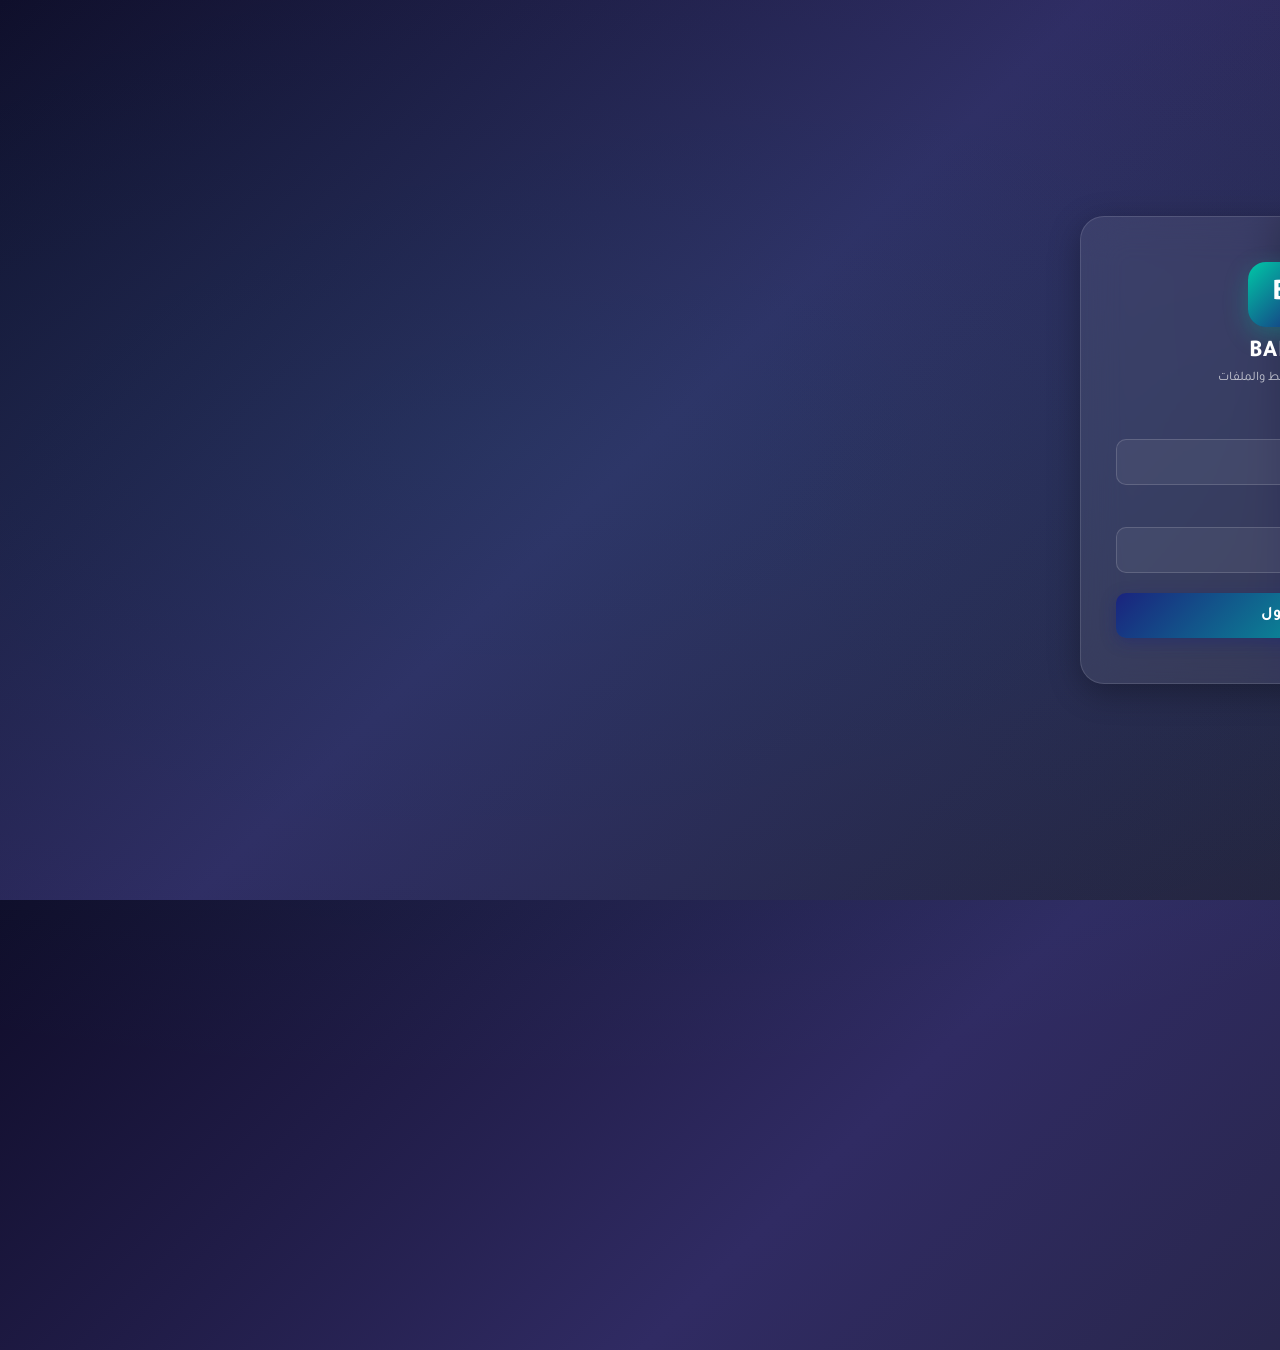
<file: public/index.html>
<!DOCTYPE html>
<html lang="ar" dir="rtl">
<head>
<meta charset="UTF-8">
<meta name="viewport" content="width=device-width, initial-scale=1.0">
<title>BAHA - دخول</title>
<link rel="stylesheet" href="css/style.css">
</head>
<body class="login-page">
<div class="login-box">
<div class="logo">
<div class="ic">B</div>
<h1>BAHA</h1>
<p>منصة الخرائط والملفات</p>
</div>
<form id="loginForm">
<div class="fg"><label>المستخدم</label><input type="text" id="username" placeholder="اسم المستخدم" required></div>
<div class="fg"><label>كلمة السر</label><input type="password" id="password" placeholder="كلمة السر" required></div>
<button type="submit" class="btn btn-pri">دخول</button>
<div class="err" id="err"></div>
</form>
</div>
<script>
document.getElementById('loginForm').onsubmit = async function(e) {
e.preventDefault(); const btn = this.querySelector('button'); const er = document.getElementById('err');
btn.disabled = true; btn.textContent = '...';
try {
const r = await fetch('/api/login', {method:'POST',headers:{'Content-Type':'application/json'},body:JSON.stringify({username:document.getElementById('username').value,password:document.getElementById('password').value})});
const d = await r.json();
if (d.ok) { window.location.href = 'dash.html'; }
else { er.textContent = d.msg; er.classList.add('show'); }
} catch(e) { er.textContent = 'خطأ في الاتصال'; er.classList.add('show'); }
finally { btn.disabled = false; btn.textContent = 'دخول'; }
};
</script>
</body>
</html>
</file>
<file: public/css/style.css>
@import url('https://fonts.googleapis.com/css2?family=Tajawal:wght@400;500;700;800&display=swap');
:root{--p:#1a237e;--s:#00c9a7;--a:#ff6b35;--bg:linear-gradient(135deg,#0f0c29,#302b63,#24243e);--cb:rgba(255,255,255,0.08);--cbd:rgba(255,255,255,0.12);--t:#fff;--ts:rgba(255,255,255,0.7);--sh:0 8px 32px rgba(0,0,0,0.3)}
*{margin:0;padding:0;box-sizing:border-box}
body{font-family:'Tajawal',sans-serif;background:var(--bg);min-height:100vh;color:var(--t);direction:rtl}
.login-page{display:flex;justify-content:center;align-items:center;min-height:100vh;padding:20px;position:relative;overflow:hidden}
.login-page::before{content:'';position:absolute;top:-50%;left:-50%;width:200%;height:200%;background:radial-gradient(ellipse at 20% 50%,rgba(0,201,167,0.08) 0%,transparent 50%),radial-gradient(ellipse at 80% 50%,rgba(26,35,126,0.1) 0%,transparent 50%)}
.login-box{background:var(--cb);backdrop-filter:blur(20px);border:1px solid var(--cbd);border-radius:24px;padding:45px 35px;width:100%;max-width:400px;box-shadow:var(--sh);position:relative;z-index:1;animation:fadeUp .5s ease}
@keyframes fadeUp{from{opacity:0;transform:translateY(30px)}to{opacity:1;transform:translateY(0)}}
.logo{text-align:center;margin-bottom:30px}
.logo .ic{width:65px;height:65px;background:linear-gradient(135deg,var(--s),var(--p));border-radius:18px;display:flex;align-items:center;justify-content:center;margin:0 auto 12px;font-size:30px;font-weight:800;box-shadow:0 8px 25px rgba(0,201,167,0.3)}
.logo h1{font-size:24px;font-weight:800;letter-spacing:1px}
.logo p{color:var(--ts);font-size:13px;margin-top:3px}
.fg{margin-bottom:20px}
.fg label{display:block;margin-bottom:6px;font-size:13px;font-weight:500;color:var(--ts)}
.fg input{width:100%;padding:13px 16px;background:rgba(255,255,255,0.06);border:1px solid rgba(255,255,255,0.15);border-radius:10px;color:var(--t);font-size:15px;font-family:'Tajawal',sans-serif;transition:all .3s;outline:none}
.fg input:focus{border-color:var(--s);background:rgba(255,255,255,0.1);box-shadow:0 0 20px rgba(0,201,167,0.1)}
.fg input::placeholder{color:rgba(255,255,255,0.3)}
.btn{width:100%;padding:13px;border:none;border-radius:10px;font-size:16px;font-weight:700;font-family:'Tajawal',sans-serif;cursor:pointer;transition:all .3s;display:flex;align-items:center;justify-content:center;gap:8px}
.btn-pri{background:linear-gradient(135deg,var(--p),var(--s));color:#fff;box-shadow:0 4px 15px rgba(26,35,126,0.4)}
.btn-pri:hover{transform:translateY(-2px);box-shadow:0 8px 25px rgba(26,35,126,0.5)}
.btn-suc{background:linear-gradient(135deg,#00c9a7,#00a67e);color:#fff}
.btn-suc:hover{transform:translateY(-2px);box-shadow:0 8px 25px rgba(0,201,167,0.4)}
.btn-dng{background:linear-gradient(135deg,#e74c3c,#c0392b);color:#fff}
.btn-dng:hover{transform:translateY(-2px);box-shadow:0 8px 25px rgba(231,76,60,0.4)}
.btn-out{background:transparent;border:2px solid rgba(255,255,255,0.2);color:var(--t)}
.btn-out:hover{border-color:var(--s)}
.btn-sm{padding:9px 18px;font-size:13px;width:auto}
.err{color:#ff6b6b;font-size:13px;text-align:center;margin-top:12px;display:none;padding:8px;background:rgba(255,107,107,0.1);border-radius:8px;border:1px solid rgba(255,107,107,0.2)}
.err.show{display:block}
.dash{display:flex;min-height:100vh}
.sb{width:250px;background:rgba(0,0,0,0.3);backdrop-filter:blur(20px);border-left:1px solid var(--cbd);padding:20px;display:flex;flex-direction:column;position:fixed;top:0;right:0;height:100vh;z-index:100;transition:all .3s}
.sb-hdr{text-align:center;padding-bottom:20px;border-bottom:1px solid rgba(255,255,255,0.08);margin-bottom:15px}
.sb-hdr .ic{width:45px;height:45px;background:linear-gradient(135deg,var(--s),var(--p));border-radius:12px;display:flex;align-items:center;justify-content:center;margin:0 auto 8px;font-size:22px;font-weight:700}
.sb-hdr h2{font-size:16px;font-weight:700}
.sb-hdr p{font-size:11px;color:var(--ts)}
.sb-nav{flex:1;display:flex;flex-direction:column;gap:4px}
.nv{display:flex;align-items:center;gap:10px;padding:11px 14px;border-radius:10px;color:var(--ts);text-decoration:none;font-size:14px;font-weight:500;transition:all .3s;cursor:pointer;border:none;background:none;font-family:'Tajawal',sans-serif;width:100%;text-align:right}
.nv:hover{background:rgba(255,255,255,0.06);color:var(--t)}
.nv.act{background:linear-gradient(135deg,rgba(26,35,126,0.4),rgba(0,201,167,0.2));color:var(--t);border:1px solid rgba(0,201,167,0.2)}
.nv .ico{font-size:18px;width:22px;text-align:center}
.sb-ft{padding-top:15px;border-top:1px solid rgba(255,255,255,0.08)}
.usr{display:flex;align-items:center;gap:10px;padding:8px;background:rgba(255,255,255,0.05);border-radius:10px;margin-bottom:10px}
.usr-av{width:36px;height:36px;border-radius:8px;background:linear-gradient(135deg,var(--p),var(--s));display:flex;align-items:center;justify-content:center;font-size:16px;font-weight:700}
.usr-nm{font-size:13px;font-weight:600}
.usr-rl{font-size:10px;color:var(--ts)}
.mn{flex:1;margin-right:250px;padding:25px}
.ph{margin-bottom:25px}
.ph h1{font-size:26px;font-weight:800}
.ph p{color:var(--ts);margin-top:3px}
.tb{display:flex;gap:12px;margin-bottom:25px;align-items:center}
.sb{position:relative;flex:1;max-width:450px}
.sb .sbi{position:absolute;right:14px;top:50%;transform:translateY(-50%);font-size:16px;pointer-events:none}
.sb input{width:100%;padding:12px 42px 12px 14px;background:rgba(255,255,255,0.06);border:1px solid rgba(255,255,255,0.15);border-radius:12px;color:var(--t);font-size:14px;font-family:'Tajawal',sans-serif;outline:none;transition:all .3s}
.sb input:focus{border-color:var(--s);background:rgba(255,255,255,0.1);box-shadow:0 0 20px rgba(0,201,167,0.1)}
.grid{display:grid;grid-template-columns:repeat(auto-fill,minmax(300px,1fr));gap:18px}
.crd{background:var(--cb);backdrop-filter:blur(10px);border:1px solid var(--cbd);border-radius:18px;padding:22px;transition:all .3s;cursor:pointer;position:relative;overflow:hidden}
.crd::before{content:'';position:absolute;top:0;left:0;right:0;height:3px;background:linear-gradient(90deg,var(--p),var(--s));opacity:0;transition:opacity .3s}
.crd:hover{transform:translateY(-4px);box-shadow:0 12px 35px rgba(0,0,0,0.3);border-color:rgba(0,201,167,0.3)}
.crd:hover::before{opacity:1}
.crd-ic{width:55px;height:55px;background:linear-gradient(135deg,rgba(26,35,126,0.3),rgba(0,201,167,0.15));border-radius:14px;display:flex;align-items:center;justify-content:center;font-size:26px;margin-bottom:12px}
.crd h3{font-size:17px;font-weight:700;margin-bottom:6px}
.crd p{color:var(--ts);font-size:13px;margin-bottom:15px;line-height:1.5}
.crd-acts{display:flex;gap:8px;flex-wrap:wrap}
.crd-acts .btn{flex:1;min-width:90px;padding:9px;font-size:12px}
.tgs{margin-bottom:12px;display:flex;gap:6px}
.tag{display:inline-block;padding:2px 8px;border-radius:16px;font-size:10px;font-weight:600}
.tag-up{background:rgba(0,201,167,0.15);color:var(--s)}
.tag-lk{background:rgba(26,35,126,0.2);color:#7c9aff}
.sec{background:var(--cb);backdrop-filter:blur(10px);border:1px solid var(--cbd);border-radius:18px;padding:22px;margin-bottom:22px}
.sec h2{font-size:18px;font-weight:700;margin-bottom:18px;display:flex;align-items:center;gap:8px}
.tbl{width:100%;border-collapse:collapse}
.tbl th,.tbl td{padding:12px 14px;text-align:right;border-bottom:1px solid rgba(255,255,255,0.06)}
.tbl th{font-weight:600;color:var(--ts);font-size:12px}
.tbl tr:hover td{background:rgba(255,255,255,0.03)}
.bdg{display:inline-block;padding:3px 10px;border-radius:16px;font-size:11px;font-weight:600}
.bdg-adm{background:rgba(26,35,126,0.3);color:#7c9aff}
.bdg-usr{background:rgba(0,201,167,0.15);color:var(--s)}
.acts{display:flex;gap:6px}
.acts .btn{padding:5px 12px;font-size:11px;width:auto}
.modal-overlay{position:fixed;top:0;left:0;right:0;bottom:0;background:rgba(0,0,0,0.6);backdrop-filter:blur(5px);z-index:1000;display:none;justify-content:center;align-items:center;padding:20px}
.modal-overlay.show{display:flex;animation:fade .3s ease}
@keyframes fade{from{opacity:0}to{opacity:1}}
.modal{background:#1e1e3a;border:1px solid var(--cbd);border-radius:18px;padding:30px;width:100%;max-width:480px;box-shadow:0 20px 60px rgba(0,0,0,0.5);animation:slide .3s ease}
@keyframes slide{from{transform:scale(.95) translateY(20px);opacity:0}to{transform:scale(1) translateY(0);opacity:1}}
.modal h2{font-size:20px;font-weight:700;margin-bottom:20px;text-align:center}
.modal .fg input,.modal .fg select{width:100%;padding:11px 14px;background:rgba(255,255,255,0.06);border:1px solid rgba(255,255,255,0.15);border-radius:9px;color:var(--t);font-size:14px;font-family:'Tajawal',sans-serif;outline:none}
.modal .fg select{appearance:none;cursor:pointer}
.modal .fg select option{background:#1e1e3a;color:#fff}
.modal .fg input:focus,.modal .fg select:focus{border-color:var(--s)}
.mbtns{display:flex;gap:10px;margin-top:20px}
.mbtns .btn{flex:1}
.btn-cncl{background:rgba(255,255,255,0.08);color:var(--t)}
.btn-cncl:hover{background:rgba(255,255,255,0.12)}
.modal-err{display:none;color:#ff6b6b;font-size:13px;text-align:center;margin-top:12px;padding:8px;background:rgba(255,107,107,0.1);border-radius:8px;border:1px solid rgba(255,107,107,0.2)}
.modal-err.show{display:block}
.flist{display:flex;flex-direction:column;gap:12px}
.fli{display:flex;align-items:center;gap:12px;padding:12px;background:rgba(255,255,255,0.04);border-radius:10px;border:1px solid rgba(255,255,255,0.06)}
.fli .info{flex:1}
.fli .info h4{font-size:14px;font-weight:600}
.fli .info p{font-size:11px;color:var(--ts);margin-top:2px}
.load{text-align:center;padding:35px;color:var(--ts)}
.load .sp{width:35px;height:35px;border:3px solid rgba(255,255,255,0.1);border-top-color:var(--s);border-radius:50%;animation:spin .8s linear infinite;margin:0 auto 12px}
@keyframes spin{to{transform:rotate(360deg)}}
.empty{text-align:center;padding:50px 20px;color:var(--ts)}
.empty .eic{font-size:55px;margin-bottom:15px;opacity:.5}
.empty h3{font-size:18px;color:var(--t);margin-bottom:8px}
.none{text-align:center;padding:50px 20px;color:var(--ts)}
.none .eic{font-size:55px;margin-bottom:15px;opacity:.5}
.none h3{font-size:18px;color:var(--t);margin-bottom:8px}
.up-area{border:2px dashed rgba(255,255,255,0.15);border-radius:12px;padding:30px 20px;text-align:center;cursor:pointer;transition:all .3s}
.up-area:hover{border-color:var(--s);background:rgba(0,201,167,0.05)}
.up-area .uic{font-size:36px;margin-bottom:8px}
.up-area p{font-size:14px;font-weight:500}
.up-area .ht{font-size:11px;color:var(--ts);margin-top:4px}
.pbar{width:100%;height:5px;background:rgba(255,255,255,0.1);border-radius:3px;overflow:hidden}
.pfill{height:100%;width:0;background:linear-gradient(90deg,var(--p),var(--s));border-radius:3px;transition:width .3s}
.sb-toggle{display:none;position:fixed;top:12px;right:12px;z-index:200;width:42px;height:42px;background:var(--cb);backdrop-filter:blur(10px);border:1px solid var(--cbd);border-radius:10px;color:#fff;font-size:18px;cursor:pointer;align-items:center;justify-content:center}
@media(max-width:768px){
.sb{right:-270px;width:270px}
.sb.open{right:0}
.sb-toggle{display:flex}
.mn{margin-right:0;padding:15px;padding-top:65px}
.grid{grid-template-columns:1fr}
.login-box{padding:30px 20px}
.tbl{font-size:12px}
.acts{flex-direction:column}
.modal{padding:22px 18px}
.tb{flex-direction:column}
.tb .btn{width:100%}
.sb{max-width:100%}
}
.crd-folder{cursor:pointer;text-align:center}
.crd-folder .crd-ic{width:65px;height:65px;margin:0 auto 12px;font-size:32px}
.crd-folder:hover{transform:translateY(-4px)}
.bc{display:flex;align-items:center;flex-wrap:wrap;font-size:13px;color:var(--ts);direction:ltr;text-align:left}
.bc a:hover{color:var(--s)!important}

.dash-grid{display:grid;grid-template-columns:repeat(auto-fill,minmax(200px,1fr));gap:15px;margin-bottom:20px}
.dash-card{background:var(--cb);backdrop-filter:blur(10px);border:1px solid var(--cbd);border-radius:16px;padding:18px;text-align:center;transition:all .3s;position:relative;overflow:hidden}
.dash-card:hover{transform:translateY(-3px);box-shadow:0 8px 25px rgba(0,0,0,0.2)}
.dash-card.dc1{border-top:3px solid #3498db}
.dash-card.dc2{border-top:3px solid #2ecc71}
.dash-card.dc3{border-top:3px solid #f39c12}
.dash-card.dc4{border-top:3px solid #e74c3c}
.dc-ic{font-size:28px;margin-bottom:8px}
.dc-num{font-size:28px;font-weight:800;margin-bottom:4px}
.dc-lbl{font-size:12px;color:var(--ts);margin-bottom:10px}
.dc-bar{height:4px;background:rgba(255,255,255,0.1);border-radius:2px;overflow:hidden}
.dc-fill{height:100%;border-radius:2px;transition:width .8s ease}
.dc1 .dc-fill{background:linear-gradient(90deg,#3498db,#2980b9)}
.dc2 .dc-fill{background:linear-gradient(90deg,#2ecc71,#27ae60)}
.dc3 .dc-fill{background:linear-gradient(90deg,#f39c12,#e67e22)}
.dc4 .dc-fill{background:linear-gradient(90deg,#e74c3c,#c0392b)}

@media(max-width:480px){
.crd-acts{flex-direction:column}
.crd-acts .btn{width:100%}
.dash-grid{grid-template-columns:1fr 1fr}
}
</file>
